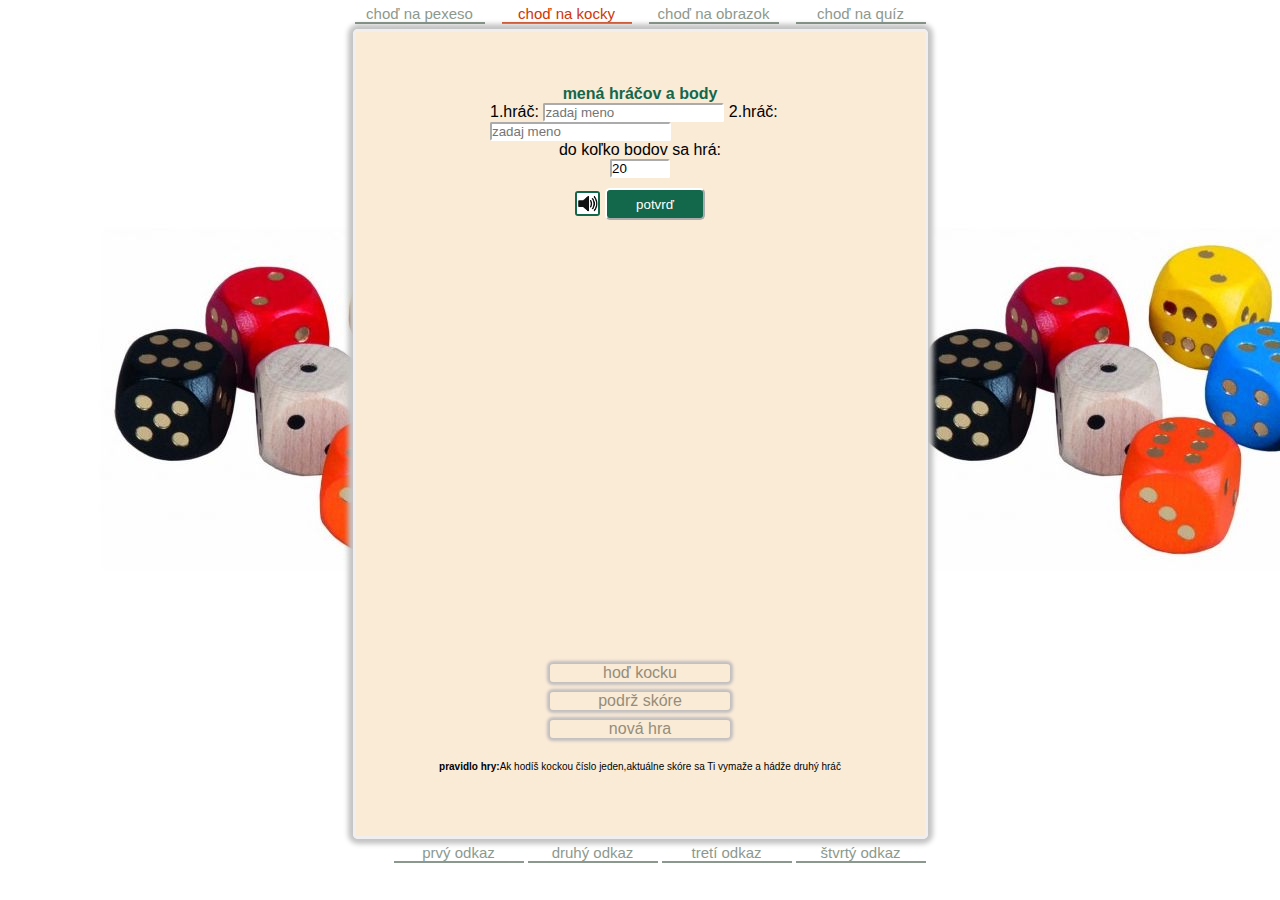
<file: cube.html>
<!DOCTYPE html>
<html lang="sk">
<head>
    <meta charset="UTF-8">    <meta http-equiv="X-UA-Compatible" content="ie=edge">
    <meta name="viewport" content="width=device-width, initial-scale=1.0">
    <link rel="stylesheet" href="style.css">
    <title>kocky</title>
</head>
<body background="img/kocky.jpg">
<div class="page">
    <nav>
        <a href="index.html">choď na pexeso</a>
        <a href="cube.html" class="activ">choď na kocky</a>
        <a href="images.html">choď na obrazok</a>
        <a href="quiz.html">choď na quíz</a>
    </nav>
<div class="container">
    <div class="playGround">
        <div class="myInput">
            <form>
                <h4>mená hráčov a body</h4>
                <div class="players">
                    <label for="fname">1.hráč:</label>
                    <input type="text" id="fname" name="fname" placeholder="zadaj meno">
                    <label for="sname">2.hráč:</label>
                    <input type="text" id="sname" name="sname" placeholder="zadaj meno">
                </div>
                <label for="inputNumber">do koľko bodov sa hrá:</label>
                <input type="number" id="inputNumber" name="inputNumber" min="5" max="100" value = 20>
                <div class="submitIcons">
                    <div><img src="img/soundOn.png" id="soundMutte"  alt="imgToggle"></div>
                    

                    <input type="submit" id="submit" value="potvrď">
                </div>
            </form>
        </div>
        <div class="player0">
            <div class="totalScore totalScore0 active ">
                <h5 id="firstPlayer">prvý hráč</h5>
                <p id="name_0">skóre </p>
                <p id="totalScorePlayer_0">44</p>
            </div>
            <div class="currentScore currentScore0 ">
                <p>Aktuálne skóre</p>
                <hr width="70px">
                <p id="currentScore_0">5</p>
            </div>
        </div>
        <div class="player1">
            <div class="totalScore totalScore1">
                <h5 id="secondPlayer">druhý hráč</h5>
                <p id="name_1">skóre</p>
                <p id="totalScorePlayer_1">33</p>
            </div> 
            <div class="currentScore currentScore1 ">
                <p>Aktuálne skóre</p>
                <hr width="70px">
                <p id="currentScore_1">3</p>
            </div>
        </div>
    </div>
    <div class="middleText">
        <div class="middleCube">
            <img src="img/dice-1.png" alt="kocka" class="cubeImg">
        </div>
        <audio preload="auto" id="audio">
            <source src="img/dice-sound.mp3"></source>
        </audio>
        <audio preload="auto" id="fanfary">
            <source src="img/fanfare.mp3"></source>
        </audio>
    </div>
    <div class="bottomText">    
        <p class="btn rollDice ">hoď kocku</p>
        <p class="btn holderScore" >podrž skóre</p>
        <p class="btn newGame">nová hra</p> <br>
        <p class="legenda"><strong>pravidlo hry:</strong>Ak hodíš kockou číslo jeden,aktuálne skóre sa Ti vymaže a hádže druhý hráč</p>
        <p class="legenda" id="count"></p>
    </div>
    
</div>

<footer>
    <a href="index.html">prvý odkaz</a>
    <a href="index.html">druhý odkaz</a>
    <a href="index.html">tretí odkaz</a>
    <a href="index.html">štvrtý odkaz</a>
</footer>
</div>

<script src="function.js"></script>  
<script src="script.js"></script>  



</body>
</html>
</file>
<file: style.css>
*{box-sizing: border-box;
    margin: 0;
    padding: 0;
    font-family: Verdana, Geneva, Tahoma, sans-serif;
}
.page{
    display: flex;
    flex-direction: column;
    align-items: center;
}
/* navigácia */
nav, footer{
    width: 575px;
    display: flex;
    flex-direction: row;
    justify-content: space-between;
}
nav a, footer a {
    width: 130px;
    border-bottom: 2px solid rgb(63, 85, 67);
    margin: 5px 2px;
    text-decoration-line: none;
    color:rgb(63, 85, 67);
    font-size: 15px;
    display: flex;
    justify-content: center;
    opacity: .6;
}
nav a:hover, footer a:hover, .activ{
    opacity: 1;
    color:rgb(208, 53, 6) ;
    border-bottom: 2px solid rgb(208, 53, 6);
}
/* navigácia koniec */

/*....kocky......*/
.container{
    display: flex;
    flex-direction: column;
    justify-content: space-between;
    width: 575px;
    height: 90vh;
    background-color: transparent;
    border: 3px solid rgb(240, 238, 238);
    box-shadow: 0 0 5px 5px rgb(197, 196, 196);
    border-radius: 5px;
}
.playGround{
    flex-direction: row;
    justify-content: center;
    height: 30%;
}
.middleText{
    flex-direction: column;
    justify-content: center;
    height: 40%;
}
.bottomText{
    flex-direction: column;
    justify-content: center;
    height: 30%;
}
.playGround, .middleText, .bottomText{
    display: flex;
    align-items: center;
    background-color: antiquewhite;
    width: 100%;
}
footer{
    display: flex;
    justify-content: end;
}
.btn{
    width: 180px;
    display: flex;
    flex-direction: column;
    align-items: center;
    border-radius: 3px;
    box-shadow: 0 0 3px 3px rgb(193, 190, 190);
    margin: 5px;
    color: rgb(149, 141, 122);
}
.totalScore{
    background-color: chocolate;
    text-align: center;
    border-radius: 3px;
    box-shadow: 0 0 3px 3px rgb(193, 190, 190);
    margin: 5px;
    width: 100%;
    
}

.player0, .player1 {
    width: 200px;
    display: none;
    flex-direction: column;
    align-items: center;
    border-radius: 3px;
    padding: 3px, 5px;
    margin: 5px;
    background-color: transparent;
}
#name_0, #name_1{
    background-color: transparent;
} 
.active{
    background-color:rgb(78, 117, 69);
}
#totalScorePlayer_0, #totalScorePlayer_1 {
    color: rgb(246, 243, 243);
    background-color: transparent;
}
.currentScore{
    width: 80px;
    height: 80px;
    display: flex;
    flex-direction: column;
    align-items: center;
    justify-content: center;
    border: 2px solid rgb(249, 248, 249);
    border-radius: 3px;
    box-shadow: 0 0 3px 3px rgb(193, 190, 190);
    margin: 5px;
    color: rgb(149, 141, 122);
    background-color: chocolate;
    color: rgb(229, 225, 226);
}
.currentScore p{
    text-align: center;
    background-color: chocolate;
}
#currentScore_0, #currentScore_1{
    color: rgb(146, 7, 42);
    font-size: 30px;
}


.btn:hover{
    box-shadow: 0 0 3px 3px rgb(244, 102, 102);
    scale: 1.05;
    cursor: pointer;
}
.cubeImg{
    width: 120px;
    height: 120px;    
}
.cubeImgOne{
    display: none;
    transition-property: display 2s;
    
    
}
.legenda{
    font-size: 10px;
    font-family: 'Segoe UI', Tahoma, Geneva, Verdana, sans-serif;
}
#count{
    margin-top: 0;
}
.myInput{
    display: flex;
}
form{
    display: flex;
    flex-direction: column;
    align-items: center;
    width: 300px;
}
input{
    border-radius: 2px;
    border-color: #fff;
}
input[type = submit] {
    width: 100px;
    margin-top: 10px;
    background-color: rgb(19, 103, 75);
    padding: 5px 5px;
    color: #fff;
    border-radius: 5px;
    
}
input[type = submit]:hover { 
    color: rgb(243, 10, 10);
}
h4{
    color: rgb(19, 103, 75);
}
h5{
    padding: 3px 5px;
    margin: 5px;
    font-size: 15px;
    color: #fff;
}
.submitIcons {
    display: flex;
    flex-direction: row;
}

.submitIcons img{
    margin-top: 13px;
    margin-right: 5px;
    width: 25px;
    height: 25px;
    border-radius: 3px;
    border: 2px solid rgb(19, 103, 75);
}
.submitIcons img{
    cursor: pointer;
}
</file>
